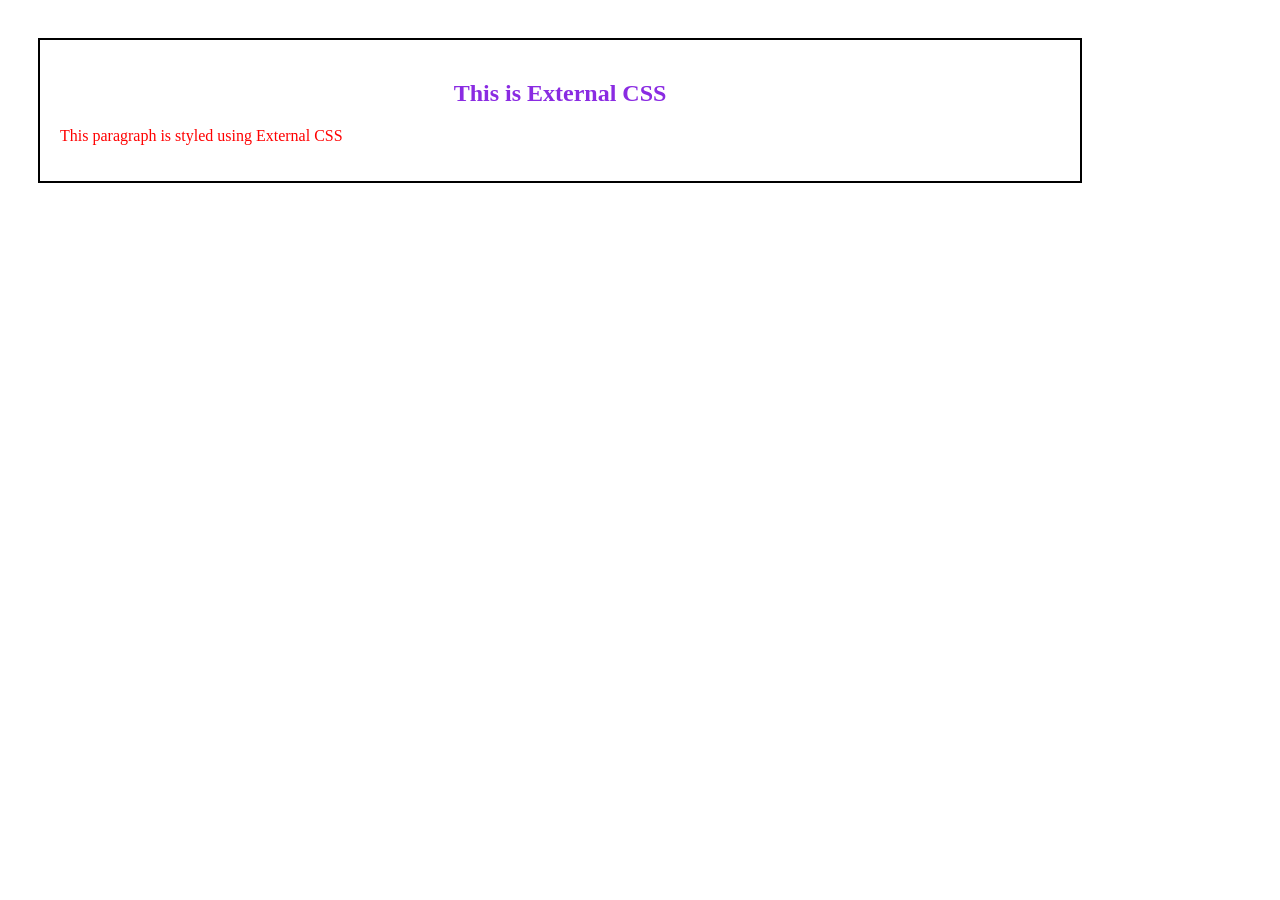
<file: assignments/index.html>
<!DOCTYPE html>
<html lang="en">
<head>
    <meta charset="UTF-8">
    <meta name="viewport" content="width=device-width, initial-scale=1.0">
    <title>CSS Selectors</title>
    <link rel="stylesheet" href="./style.css">

</head>
<body> 
    <!--<p>Hello World</p>
    <p class="p">Lorem, ipsum dolor sit amet consectetur adipisicing elit. Adipisci perspiciatis veniam assumenda nobis mollitia sed unde possimus odit, quia temporibus, sit consequuntur iste consectetur ipsa, praesentium aliquam exercitationem voluptatum vel!</p>
    <p class="p" id="jk">Lorem ipsum dolor sit amet consectetur adipisicing elit. Rem tenetur incidunt placeat quibusdam quis, similique odio, in quasi, voluptatibus a voluptatem pariatur repudiandae? Eum nam suscipit, quos repudiandae explicabo non.</p>
    <div class="box1">
        <p>Lorem ipsum dolor sit, amet consectetur adipisicing elit. Mollitia officia, nihil, eveniet animi repellat recusandae possimus necessitatibus alias accusamus harum aliquam dolores consectetur vel magni, unde magnam facilis quam porro!</p>
    </div>

    <div class="box2">
        <p> Lorem ipsum dolor sit amet consectetur, adipisicing elit. Sint deserunt repudiandae deleniti sunt voluptatibus natus rerum exercitationem quia ea sapiente voluptas alias earum nam atque, assumenda esse explicabo aperiam architecto!</p>
    </div>

    <div class="box3">
        <p>Lorem ipsum dolor sit amet, consectetur adipisicing elit. Nemo reiciendis ratione beatae. Sed veritatis commodi doloribus expedita, aspernatur dolor dolore ducimus cupiditate, blanditiis sapiente odio nulla magni nemo. Voluptates, veniam.</p>
    </div>

    <div class="box4">
        <p>Lorem ipsum dolor, sit amet consectetur adipisicing elit. Doloribus, soluta adipisci natus, saepe nulla quis magni ducimus excepturi earum deleniti facilis hic est esse, laborum cum beatae. Excepturi, provident possimus.</p>

    </div>-->

    <div class="box5">
        <h2 >This is External CSS</h1>
        <p class="yo">This paragraph is styled using External CSS</p>
    </div>

</body>
</html>
</file>
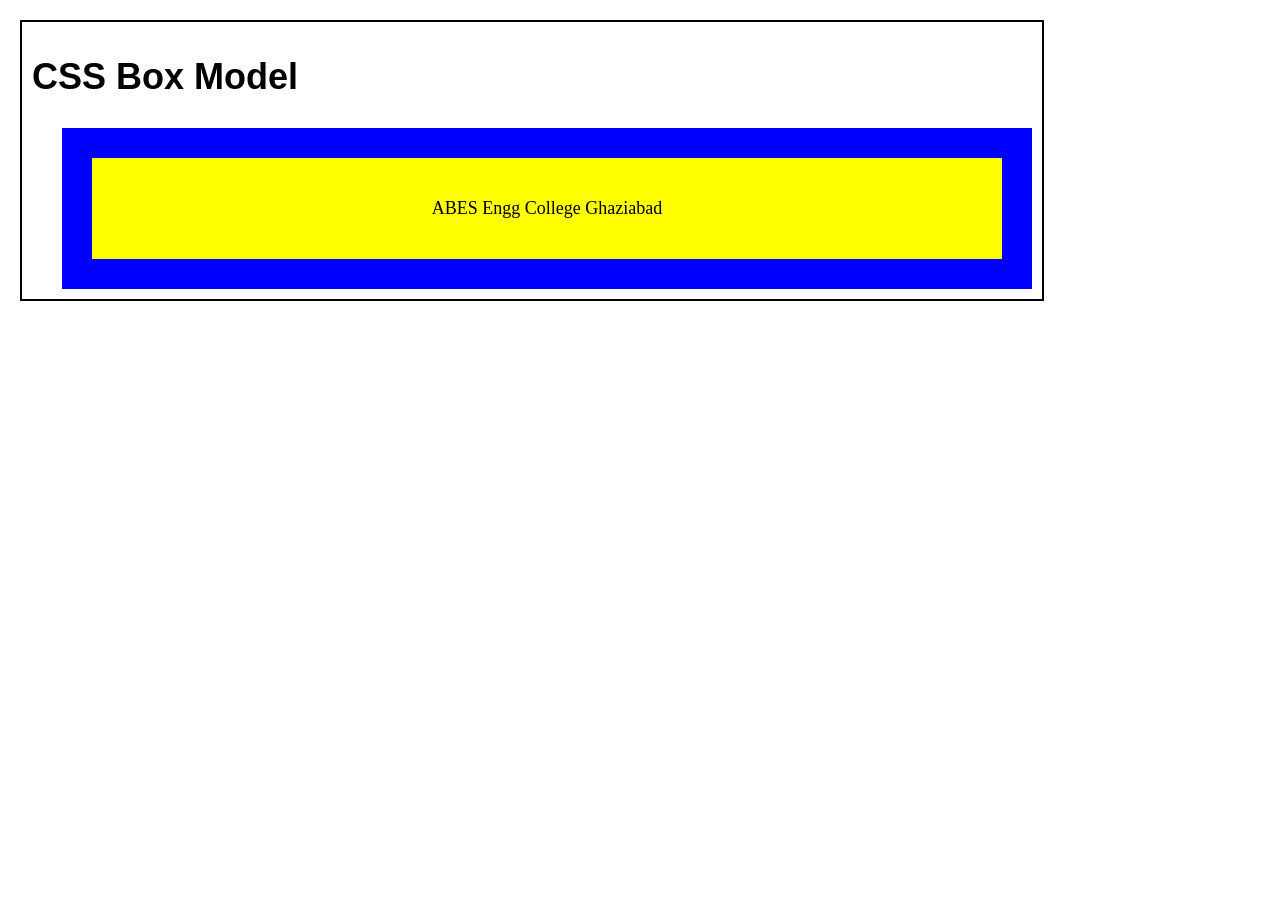
<file: assignment3.html>
<!DOCTYPE html>
<html lang="en">
<head>
    <title>CSS Box Model</title>
    <style>
        body {
            margin: 20px;
            border: 2px solid black;
            padding: 10px;
            font-family: Arial, Helvetica, sans-serif;
            width: 1000px;
        }

        h1 {
            font-size: 36px;
            font-weight: bold;
            font-family: 'Segoe UI', Tahoma, Geneva, Verdana, sans-serif;
        }

        .outer-box {
            background-color: blue;
            padding: 30px;
            margin-top: 30px;
            margin-left: 30px;
        }

        .inner-box {
            background-color: yellow;
            text-align: center;
            padding: 40px;
            font-size: 18px;
            font-family: 'Times New Roman', Times, serif;
        }
    

    </style>
</head>
<body>
    <h1>CSS Box Model</h1>

    <div class="outer-box">
        <div class="inner-box">
            ABES Engg College Ghaziabad
        </div>
    </div>
    
</body>
</html>
</file>
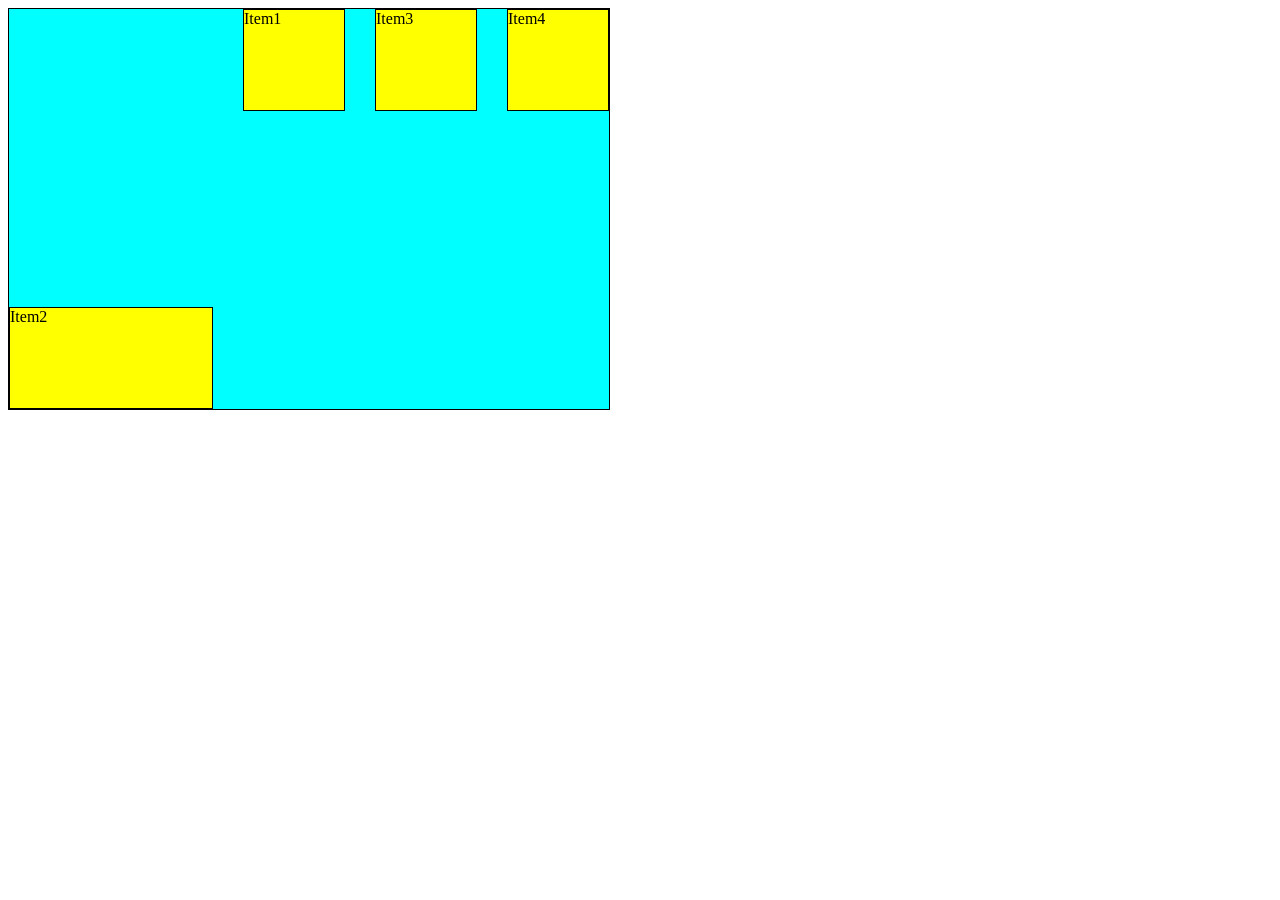
<file: flaxbox.html>
<!DOCTYPE html>
<html lang="en">
<head>
    <meta charset="UTF-8">
    <meta name="viewport" content="width=device-width, initial-scale=1.0">
    <title>Document</title>
    <link rel="stylesheet" href="./flaxbox.css">
</head>
<body>
    <div class="container">
        <div class="item">Item1</div>
        <div class="item item2">Item2</div>
        <div class="item">Item3</div>
        <div class="item">Item4</div>
    </div>
</body>
</html>
</file>
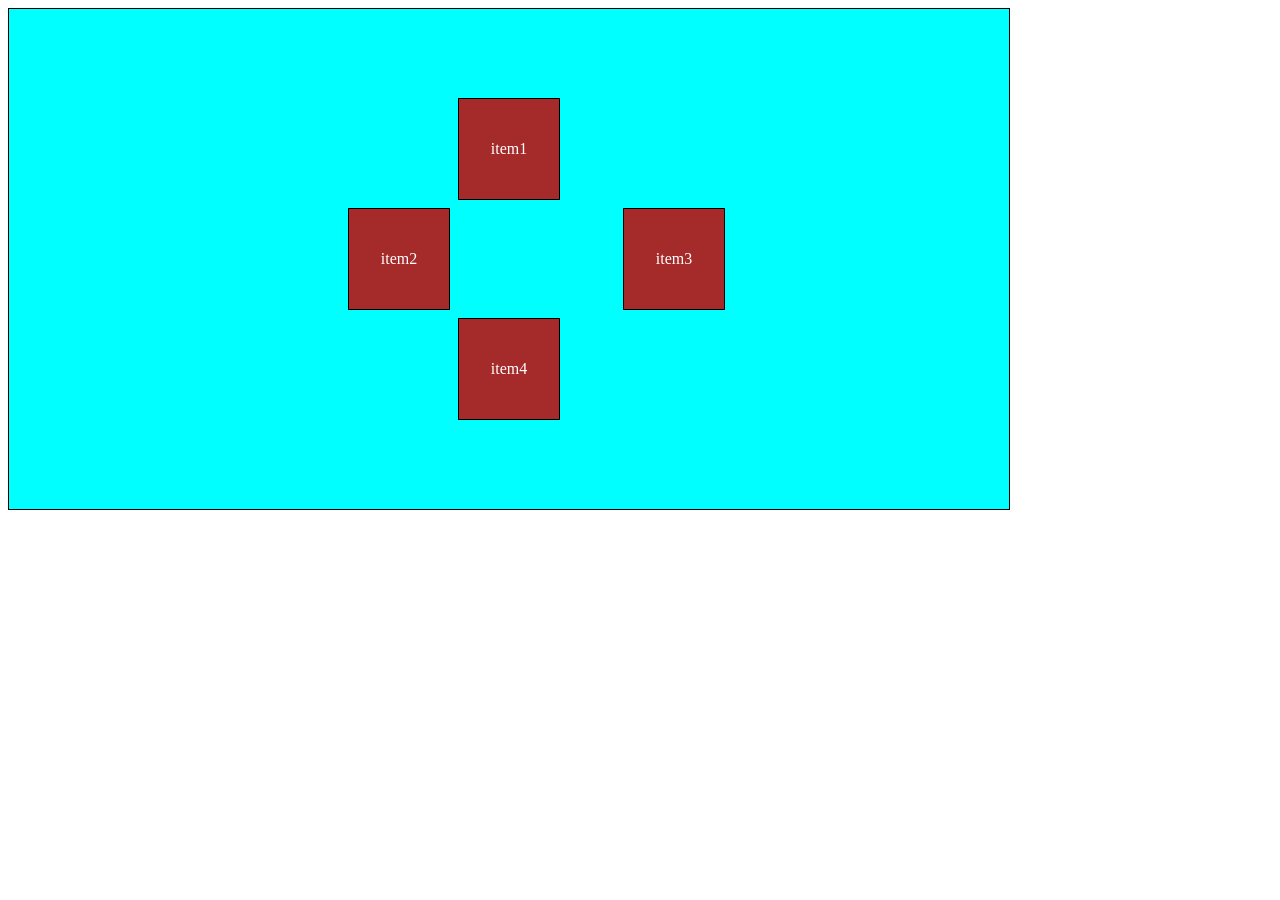
<file: grid.html>
<!DOCTYPE html>
<html lang="en">
<head>
    <meta charset="UTF-8">
    <meta name="viewport" content="width=device-width, initial-scale=1.0">
    <title>Document</title>
    <link rel="stylesheet" href="./grid.css">
</head>
<body>
    <div class="container">
    <div class="item item1">item1</div>
    <div class="item item2">item2</div>
    <div class="item item3">item3</div>
    <div class="item item4">item4</div>
    </div>
</body>
</html>
</file>
<file: assignments/style.css>
p{                                      
   color: red;

}
.p{
    color: green;
    background-color: rgb(0, 255, 0);
    text-align: right;

}

#jk{
    font-size: 25px;
}

div{
    display: inline-block;

}

.box1{
    height: 200px;
    width: 200px;
    background-color: green;
    padding: 20px;
    border: 10px solid black;
    margin: 10px;
}

.box2{
    height: 200px;
    width: 200px;
    background-color: blue;
    padding: 10px;
    border: 20px solid pink;
    margin: 10px;

}
.box3{
    height: 200px;
    width: 200px;
    background-color: aqua;
    padding: 10px;
    border: 20px solid plum;
    margin: 10px;
}

.box4{
    height: 200px;
    width: 200px;
    background-color: aquamarine;
    padding: 10px;
    border: 20px solid purple;
    margin: 10px;
}
.yo{
    color:red;


}

.box5{
    padding: 20px;
    margin: 30px;
    width: 1000px;
    border: 2px solid black;
    
}
h2{
    color: blueviolet;
    text-align: center;

}
</file>
<file: flaxbox.css>
.container{
    height: 400px;
    width: 600px;
    background-color: aqua;
    border: 1px solid black;
    display: flex;
    flex-direction: row;
    /*flex-direction: column-reverse; */
    flex-wrap: wrap; 
    /*justify-content: space-evenly;
    align-items: center;
    align-content: space-between;*/
    gap: 30px;

}
.item{
    height: 100px;
    width: 100px;
    background-color: yellow;
    border: 1px solid black;
   /* flex-grow: 1; */
   flex-shrink: 2;
}

.item2{
    order: -1;
    flex-grow: 2;
    align-self: flex-end;
}
</file>
<file: grid.css>
.container{
    height : 500px;
    width: 1000px;
    background-color: aqua;
    border: 1px solid black;
    display: grid;
    grid-template-columns: repeat(4,100px);
    grid-template-rows: repeat(3,100px);
    grid-template-areas: "header header header header" "main main  .sidebar" "footer footer footer footer";
    gap: 10px;
    justify-items: center;
    align-items: center;
    justify-content: center;
    align-content: center;


}
.item{
    height: 100px;
    width:100px;
    background-color: brown;
    border: 1px solid black;
    color: white;
    text-align: center;
    align-content: center;
    
}
        

 .item1{
    grid-area: header; 
 }

.item2{
    grid-area:main;
}
.item3{
    grid-area:sidebar;
}
.item4{
    grid-area: footer;
}  
  @media(max-width:768px){
    body{
        background-color: lightsalmon;

    }
  }
</file>
